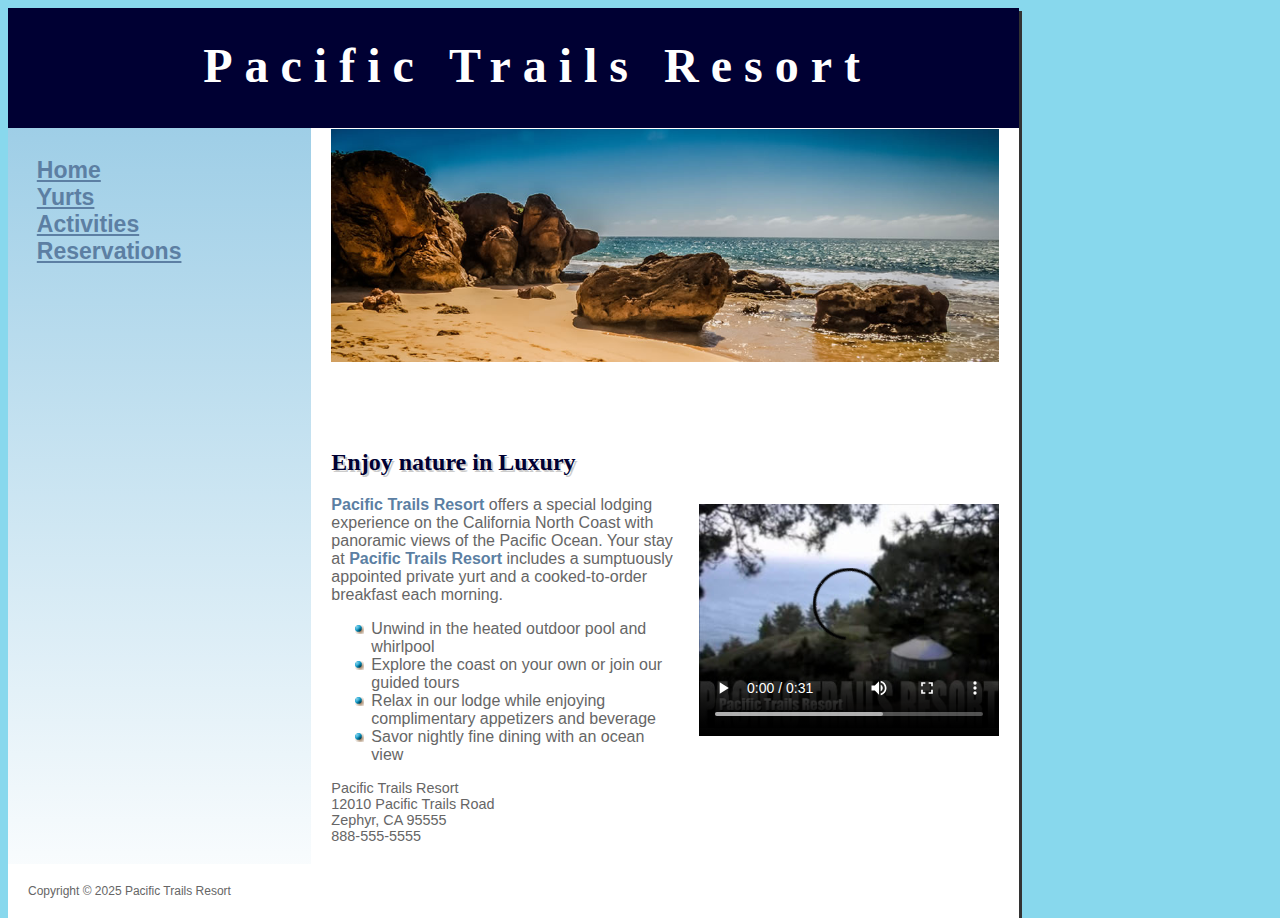
<file: index.html>
<!DOCTYPE html>
<html lang="en">
    <head>
        <title>Pacific Trails Resort - Home</title>
        <meta charset="utf-8">
        <meta name="viewport" content="width=device-width, initial-scale=1.0">
        <link rel="stylesheet" href="pacific.css">
    </head>
    <body>
        <div id="wrapper">
            <header>
                <h1>Pacific Trails Resort</h1>
            </header>
            <nav>
                <ul>
                    <li><a href="index.html">Home</a></li>
                    <li><a href="yurts.html">Yurts</a></li>
                    <li><a href="activities.html">Activities</a></li>
                    <li><a href="reservations.html">Reservations</a></li>
                </ul> 
            </nav><main>
                <div id="homehero"></div>
                <h2>Enjoy nature in Luxury</h2>
                <video controls width="320" height="240" poster="media/thumbnail.jpg">
                    <source src="media/video.mp4" type="video/mp4">
                    <a href="media/video.mp4">Download video here</a>
                </video>
                <p><span class="resort">Pacific Trails Resort</span> offers a special lodging experience on the California North Coast with panoramic views of the Pacific Ocean. Your stay at <span class="resort">Pacific Trails Resort</span> includes a sumptuously appointed private yurt and a cooked-to-order breakfast each morning.</p>
                <ul>
                    <li>Unwind in the heated outdoor pool and whirlpool</li>
                    <li>Explore the coast on your own or join our guided tours</li>
                    <li>Relax in our lodge while enjoying complimentary appetizers and beverage</li>
                    <li>Savor nightly fine dining with an ocean view</li>
                </ul>
                <div id="contact">
                    Pacific Trails Resort<br>
                    12010 Pacific Trails Road<br>
                    Zephyr, CA 95555<br>
                    <a id="mobile" href="tel:888-555-5555">888-555-5555</a>
                    <span id="desktop">888-555-5555</span>
                </div>
            </main>
            <footer>
                Copyright &copy; 2025 Pacific Trails Resort
            </footer>
        </div>
    </body>
</html>
</file>
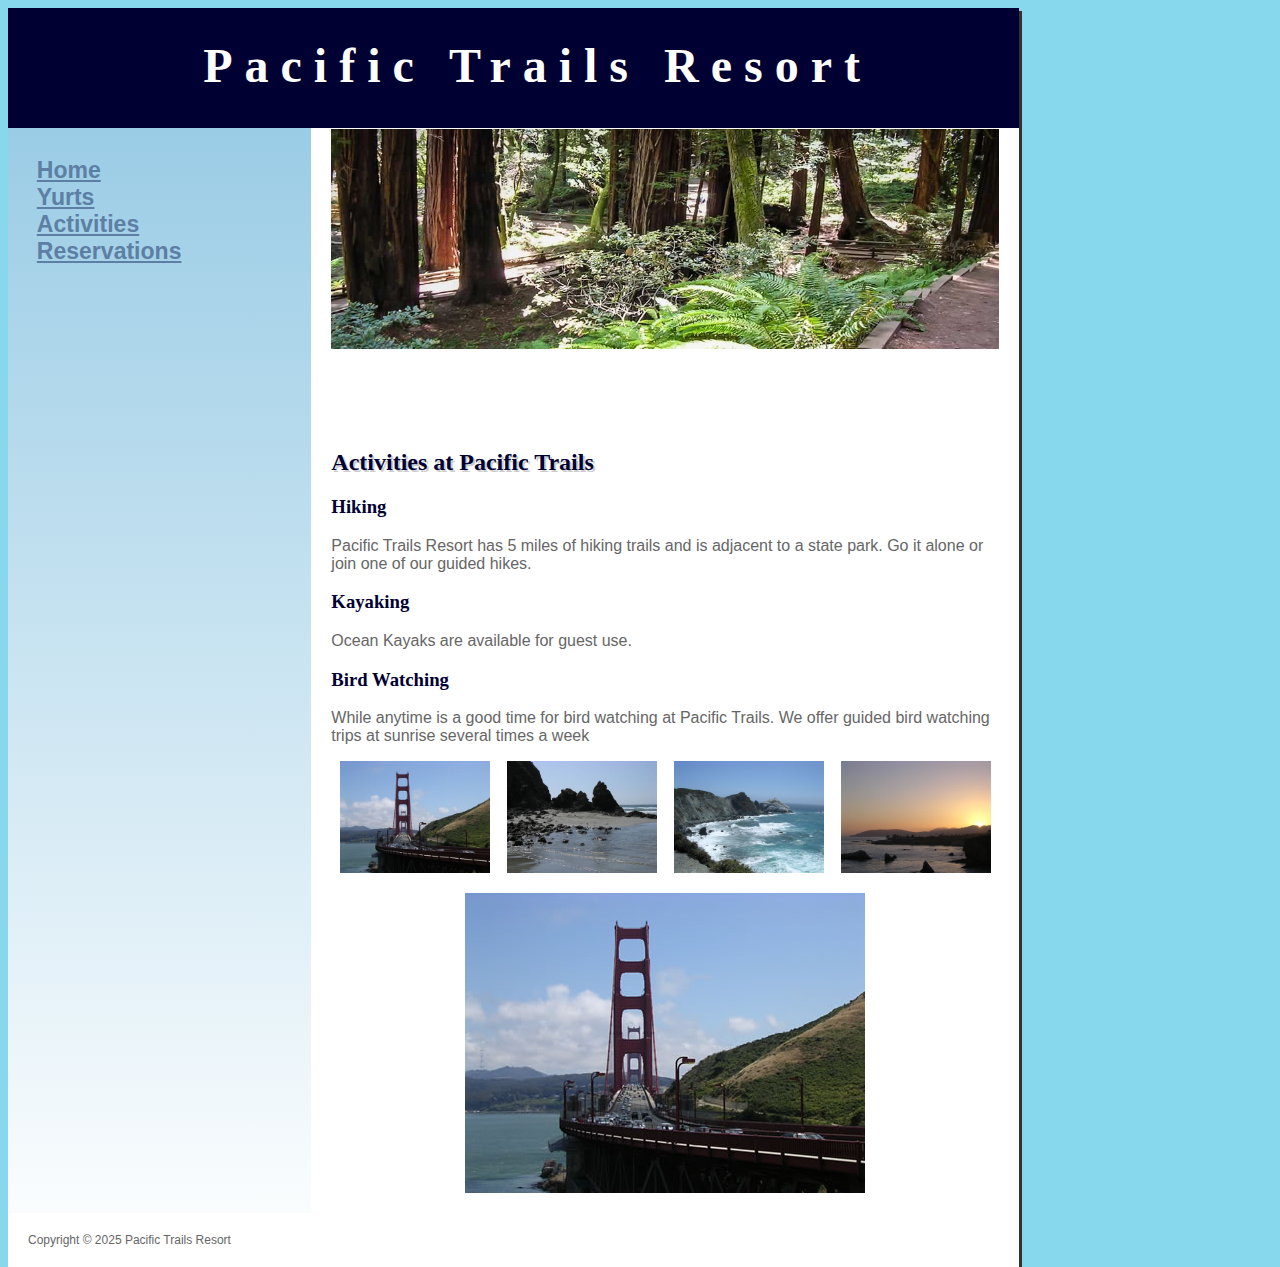
<file: activities.html>
<!DOCTYPE html>
<html lang="en">
    <head>
        <title>Pacific Trails Resort - Activities</title>
        <meta charset="utf-8">
        <meta name="viewport" content="width=device-width, initial-scale=1.0">
        <link rel="stylesheet" href="pacific.css">
    </head>
    <body>
        <div id="wrapper">
            <header>
                <h1>Pacific Trails Resort</h1>
            </header>
            <nav>
                <ul>
                    <li><a href="index.html">Home</a></li>
                    <li><a href="yurts.html">Yurts</a></li>
                    <li><a href="activities.html">Activities</a></li>
                    <li><a href="reservations.html">Reservations</a></li>
                </ul> 
            </nav><main>
                <div id="trailhero"></div>
                <h2>Activities at Pacific Trails</h2>
                
                <h3>Hiking</h3>
                <p>Pacific Trails Resort has 5 miles of hiking trails and is adjacent to a state park. Go it alone or
                join one of our guided hikes.</p>
                
                <h3>Kayaking</h3>
                <p>Ocean Kayaks are available for guest use.</p>
    
                <h3>Bird Watching</h3>
                <p>While anytime is a good time for bird watching at Pacific Trails. We offer guided bird
                watching trips at sunrise several times a week</p>

                <div id="thumbnails">
                    <img alt="" width="150" height="112" src="images/photo1.jpg" onclick="swapImage(this)">
                    <img alt="" width="150" height="112" src="images/photo2.jpg" onclick="swapImage(this)">
                    <img alt="" width="150" height="112" src="images/photo3.jpg" onclick="swapImage(this)">
                    <img alt="" width="150" height="112" src="images/photo4.jpg" onclick="swapImage(this)">
                </div>
                <img id="bigImage" alt="" width="400" height="300" src="images/photo1.jpg">

            </main>
            <footer>
                Copyright &copy; 2025 Pacific Trails Resort
            </footer>
        </div>
        <script>
            function swapImage(clicked) {
                var bigImage = document.getElementById("bigImage");
                bigImage.src = clicked.src;
            }
        </script>
    </body>
</html>
</file>
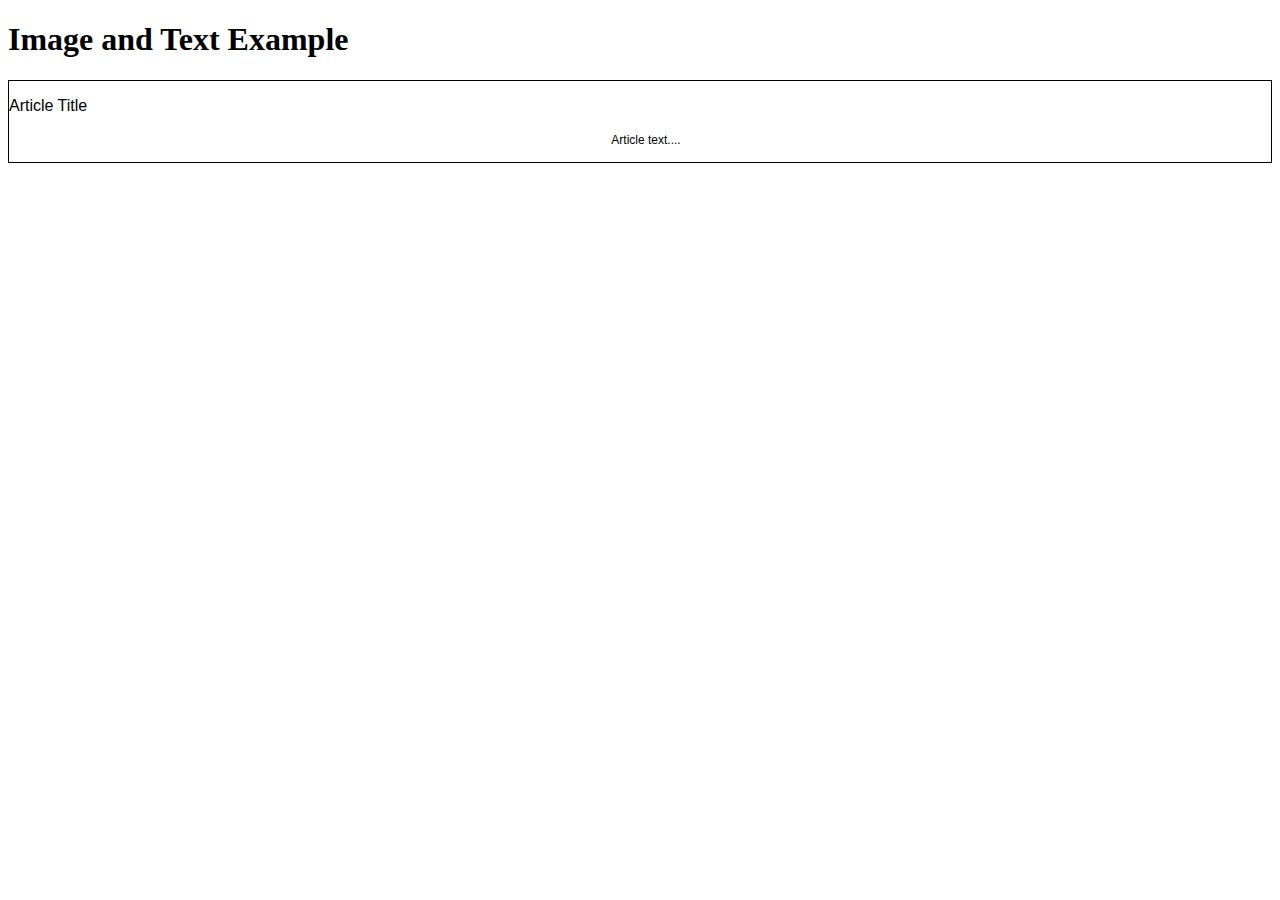
<file: images.html>
<!DOCTYPE html>
<html lang="en">
    <head>
        <meta charset=""UTF-8>
        <meta name="viewport" content="width=device-width, initial-scale=1.0">
        <title>Image and Text Example</title>
        <link rel="stylesheet" href="style.css">
    </head>
    <body>
        <h1>Image and Text Example</h1>
        <main>
            <p>Article Title</p>
            <section>
                <p>Article text....</p>
            </section>
        </main>
    </body>
</html>
</file>
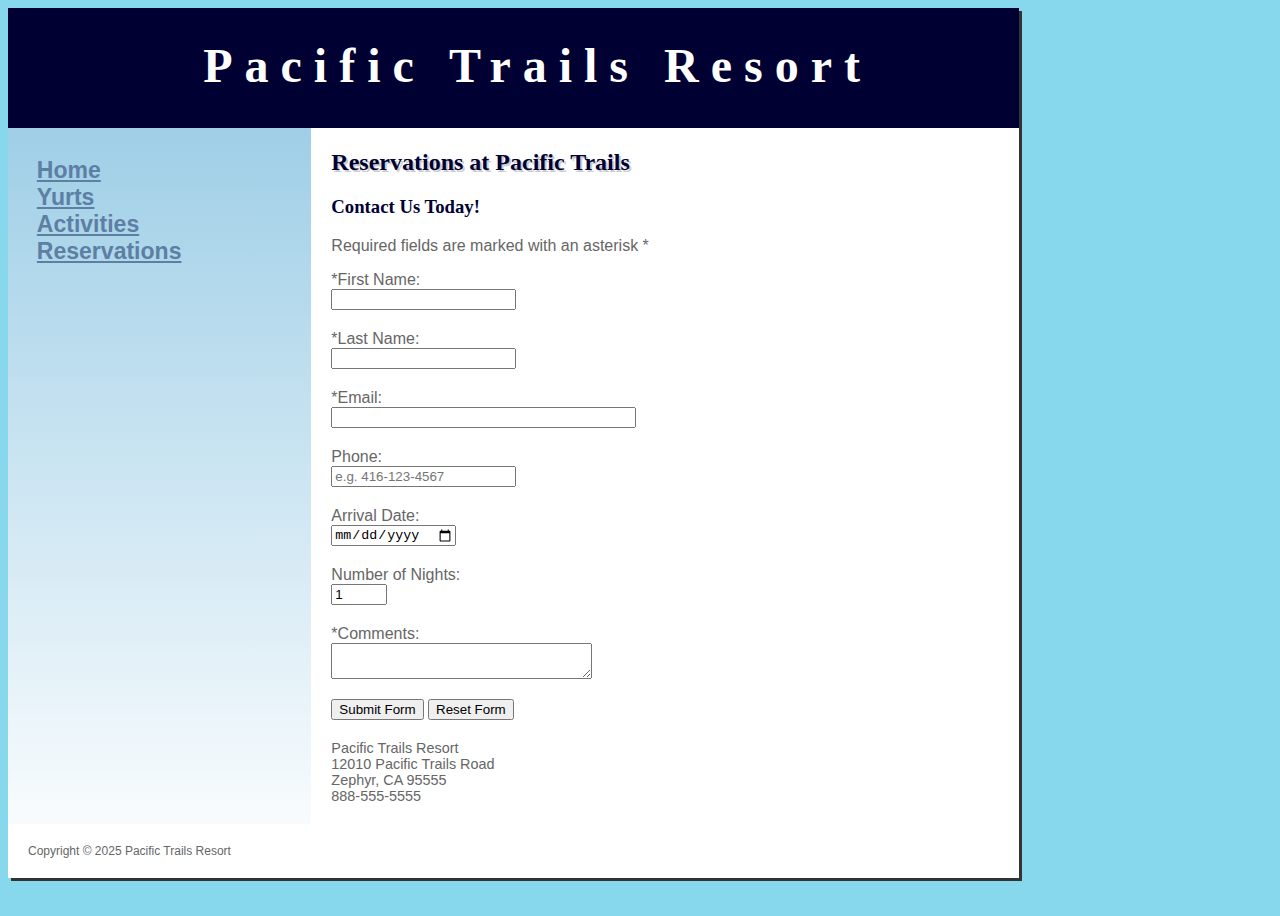
<file: reservations.html>
<!DOCTYPE html>
<html lang="en">
    <head>
        <title>Pacific Trails Resort - Reservations</title>
        <meta charset="utf-8">
        <meta name="viewport" content="width=device-width, initial-scale=1.0">
        <link rel="stylesheet" href="pacific.css">
    </head>
    <body>
        <div id="wrapper">
            <header>
                <h1>Pacific Trails Resort</h1>
            </header>
            <nav>
                <ul>
                    <li><a href="index.html">Home</a></li>
                    <li><a href="yurts.html">Yurts</a></li>
                    <li><a href="activities.html">Activities</a></li>
                    <li><a href="reservations.html">Reservations</a></li>
                </ul> 
            </nav><main>
                <h2>Reservations at Pacific Trails</h2>
                <h3>Contact Us Today!</h3>
                <p>Required fields are marked with an asterisk *</p>
                <form method="post" action="https://webdevbasics.net/scripts/pacific.php">
                    <label for="fName">*First Name:</label>
                    <input id="fName" name="fName" type="text" required>
    
                    <label for="lName">*Last Name:</label>
                    <input id="lName" name="lName" type="text" required>
    
                    <label for="myEmail">*Email:</label>
                    <input id="myEmail" name="myEmail" type="email" size="35" required>
    
                    <label for="myPhone">Phone:</label>
                    <input id="mePhone" name="myPhone" type="tel" pattern="[0-9]{3}-[0-9]{3}-[0-9]{4}" maxlength="12" placeholder="e.g. 416-123-4567">
    
                    <label for="myArrival">Arrival Date:</label>
                    <input type="date" id="myArrival" name="myArrival">
    
                    <label for="myNights">Number of Nights:</label>
                    <input type="number" min="1" max="14" id="myNights" name="myNights" value="1">
    
                    <label for="myComments">*Comments:</label>
                    <textarea id="myComments" name="myComments" rows="2" cols="30" required></textarea>
    
                    <input type="submit" value="Submit Form">
                    <input type="reset" value="Reset Form">
    
                </form>
                <div id="contact">
                    Pacific Trails Resort<br>
                    12010 Pacific Trails Road<br>
                    Zephyr, CA 95555<br>
                    888-555-5555
                </div>
            </main>
            <footer>
                Copyright &copy; 2025 Pacific Trails Resort
            </footer>
        </div>
    </body>
</html>
</file>
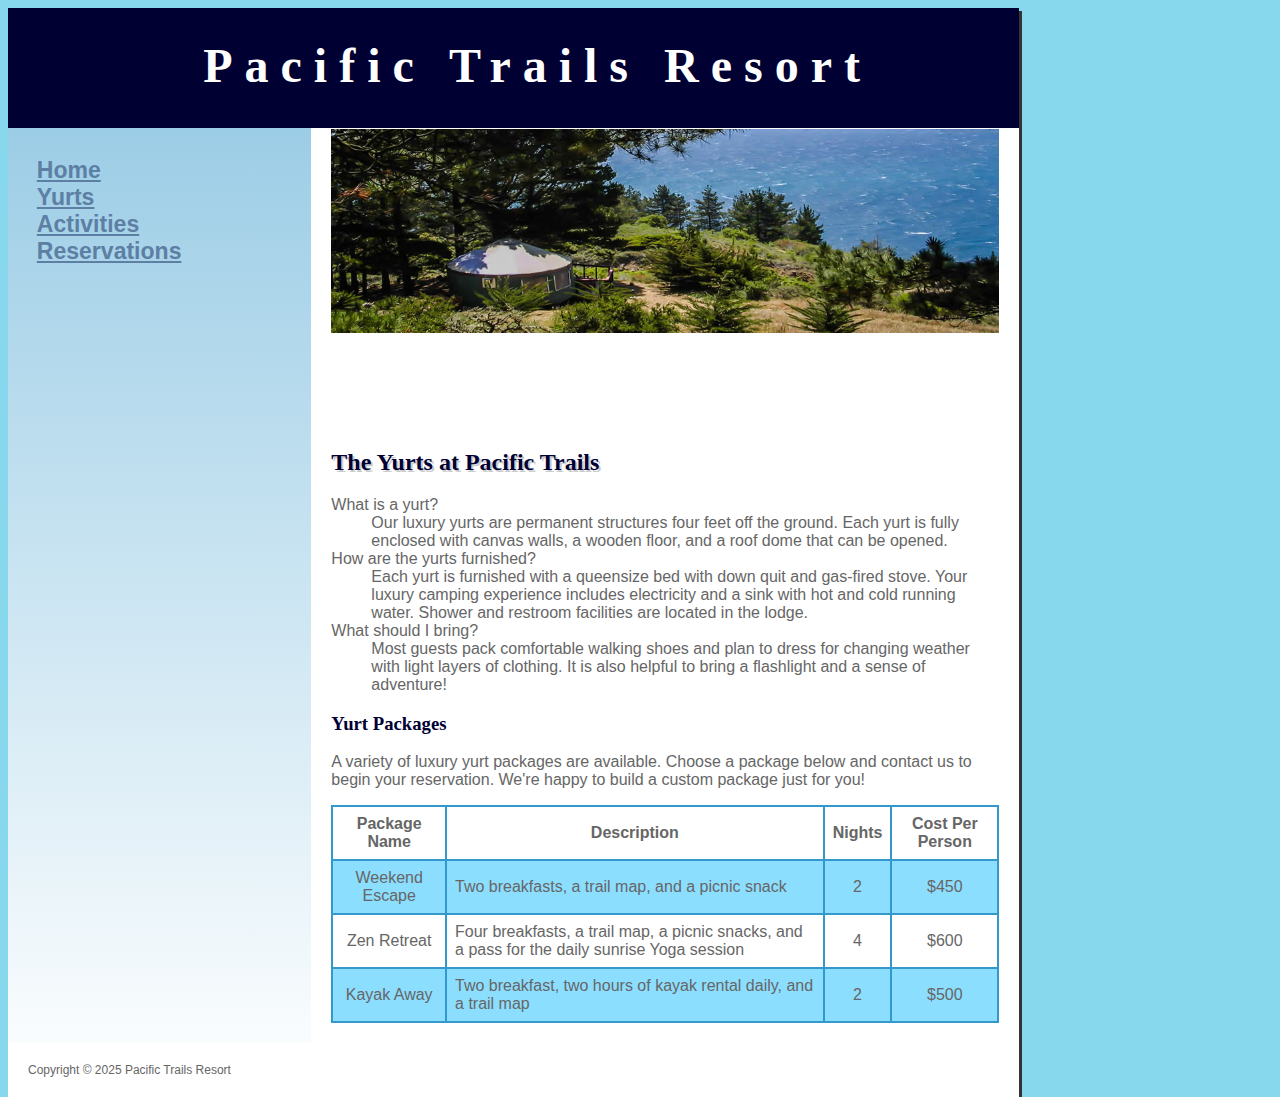
<file: yurts.html>
<!DOCTYPE html>
<html lang="en">
    <head>
        <title>Pacific Trails Resort - Yurts</title>
        <meta charset="utf-8">
        <meta name="viewport" content="width=device-width, initial-scale=1.0">
        <link rel="stylesheet" href="pacific.css">
    </head>
    <body>
        <div id="wrapper">
            <header>
                <h1>Pacific Trails Resort</h1>
            </header>
            <nav>
                <ul>
                    <li><a href="index.html">Home</a></li>
                    <li><a href="yurts.html">Yurts</a></li>
                    <li><a href="activities.html">Activities</a></li>
                    <li><a href="reservations.html">Reservations</a></li>
                </ul> 
            </nav><main>
                <div id="yurthero"></div>
                <h2>The Yurts at Pacific Trails</h2>
                <dl>
                    <dt>What is a yurt?</dt>
                    <dd>Our luxury yurts are permanent structures four feet off the ground. Each yurt is fully enclosed with canvas walls, a wooden floor, and a roof dome that can be opened.</dd>
    
                    <dt>How are the yurts furnished?</dt>
                    <dd>Each yurt is furnished with a queensize bed with down quit and gas-fired stove. Your luxury camping experience includes electricity and a sink with hot and cold running water. Shower and restroom facilities are located in the lodge.</dd>
                    
                    <dt>What should I bring?</dt>
                    <dd>Most guests pack comfortable walking shoes and plan to dress for changing weather with light layers of clothing. It is also helpful to bring a flashlight and a sense of adventure!</dd>
                </dl>
                <h3>Yurt Packages</h3>
                <p>A variety of luxury yurt packages are available. Choose a package below and contact us to begin your reservation. We&apos;re happy to build a custom package just for you!</p>
                <table>
                    <thead>                
                        <tr>
                            <th>Package Name</th>
                            <th>Description</th>
                            <th>Nights</th>
                            <th>Cost Per Person</th>
                        </tr>
                    </thead>
                    <tbody>
                        <tr>
                            <td>Weekend Escape</td>
                            <td class="left">Two breakfasts, a trail map, and a picnic snack</td>
                            <td>2</td>
                            <td>$450</td>
                        </tr>
                        <tr>
                            <td>Zen Retreat</td>
                            <td class="left">Four breakfasts, a trail map, a picnic snacks, and a pass for the daily sunrise Yoga session</td>
                            <td>4</td>
                            <td>$600</td>
                        </tr>
                        <tr>
                            <td>Kayak Away</td>
                            <td class="left">Two breakfast, two hours of kayak rental daily, and a trail map</td>
                            <td>2</td>
                            <td>$500</td>
                        </tr>
                    </tbody>
                </table>
            </main>
            <footer>
                Copyright &copy; 2025 Pacific Trails Resort
            </footer>
        </div>
    </body>
</html>
</file>
<file: pacific.css>
*{
    box-sizing:border-box;
}

body {
    background-color:#88D8ED;
    color:#666666;
    font-family: Arial, Helvetica, sans-serif;
    height:100vh;
}

header {
    background-color:#000033;
    background-position: right;
    background-repeat:no-repeat;
    color:#FFFFFF;
    height:120px;
    padding-top:30px;
    padding-left:3em;
    text-align:center;
}

h1{
    margin-top:0px;
    margin-bottom:0px;
    font-size:3em;
    letter-spacing:0.25em;
}

nav {
    font-weight:bold;
    padding:1.5em;
    font-size:120%;
    width:30%;
}

nav ul{
    list-style-type: none;
    font-size:1.2em;
    margin:0px;
    padding-left:0px;
}

nav a {
    transition-duration: 3s;
    transition-property: color;
    transition-timing-function: ease-out;
}

nav a:link {
    color:#5C7FA3;
}

nav a:visited{
    color:#344873;
}

nav a:hover{
    color:#A52A2A;
}

main{
    padding:1px 20px 20px 20px;
    width:70%;
    background-color:#FFFFFF;
}

nav,main{
    display:inline-block;
    vertical-align:top;
}

main ul {
    list-style-image: url(images/marker.gif);
}

h1,h2,h3 {
    font-family:Georgia, 'Times New Roman', Times, serif;
}

h2,h3{
    color:#000033;
}

h2{
    text-shadow: 2px 2px #CCCCCC;
}

footer{
    font-size:75%;
    padding:20px;
    background-color:#FFFFFF;
}

table, td, th{
    border:2px solid #3399CC;
    border-collapse:collapse;
}

td,th{
    padding:0.5em;
}

td{
    text-align:center;
}

tbody > tr:nth-of-type(odd) {
    background-color: #8cdeff;
}

label,textarea{
    display:block;
}

input,textarea{
    margin-bottom:1.5em;
}

video{
    float:right;
    padding-left:20px;
}

.resort {
    color:#5C7FA3;
    font-weight:bold;
}

.left {
    text-align:left;
}

#contact {
    font-size:90%;
}

#wrapper {
    width: 80%;
    background-color: #90C7E3;
    background-image: linear-gradient(#90C7E3,#FFFFFF);
    min-width:960px;
    max-width:1024px;
    box-shadow: 3px 3px #333333;
}

#homehero{
    height:300px;
    background-image: url(images/coast.jpg);
    background-repeat: no-repeat;
    background-size:100%;
}

#yurthero{
    height:300px;
    background-image: url(images/yurt.jpg);
    background-repeat: no-repeat;
    background-size:100%;
}

#trailhero{
    height:300px;
    background-image: url(images/trail.jpg);
    background-repeat: no-repeat;
    background-size:100%;
}

#desktop{
    display:inline;
}

#mobile{
    display:none;
}

#thumbnails{
    display:flex;
    justify-content:space-around;
}

#bigImage{
    display:block;
    margin:auto;
    margin-top:20px;
}


@media only screen and (max-width:1024px) {
    body{
        margin:0px;
        background-color: #FFFFFF;
    }

    #wrapper{
        min-width:0px;
        width:auto;
        box-shadow: none;
        border: none;
    }

    header{
        padding:0.5em 0em;
    }

    h1{
        letter-spacing:0.1em;
    }
    nav,main{
        display:block;
        width:auto;
    }
    nav{
        text-align: center;
        padding:0.5em;
    }
    nav li{
        display:inline;
        padding:0.25em 0.75em;
    }
    #homehero,#yurthero,#trailhero{
        height:200px;
    }
}

@media only screen and (max-width:600px) {
    main{
        padding:0.1em 1em;
        font-size:90%;
    }
    h1{
        font-size:2em;
    }
    nav{
        padding:0px;
    }
    nav li{
        display: block;
        margin:0px;
        border-bottom:2px solid #330000;
    }
    nav a{
        display:block;
    }
    video{
        float:none;
        padding-left:0px;
        display:block;
        margin:auto;
    }
    #homehero,#yurthero,#trailhero{
        display:none;
    }
    #desktop{
        display:none;
    }
    #mobile{
        display:inline;
    }
    #thumbnails{
        display:none;
    }
    #bigImage{
        display:none;
    }
}
</file>
<file: style.css>
/* body{
    background-image: url(images/pic.jpeg);
    background-repeat:no-repeat;

    background: no-repeat url(images/pic.jpeg) 10px 20px/400px 300px
} */

main{
    font-family:Baskerville, Tahoma, sans-serif;
    border: 1px solid black
}

section{
    font-size: 75%;
    line-height: 1.6em;
    text-align: center;
    text-indent: 1em;
}
</file>
